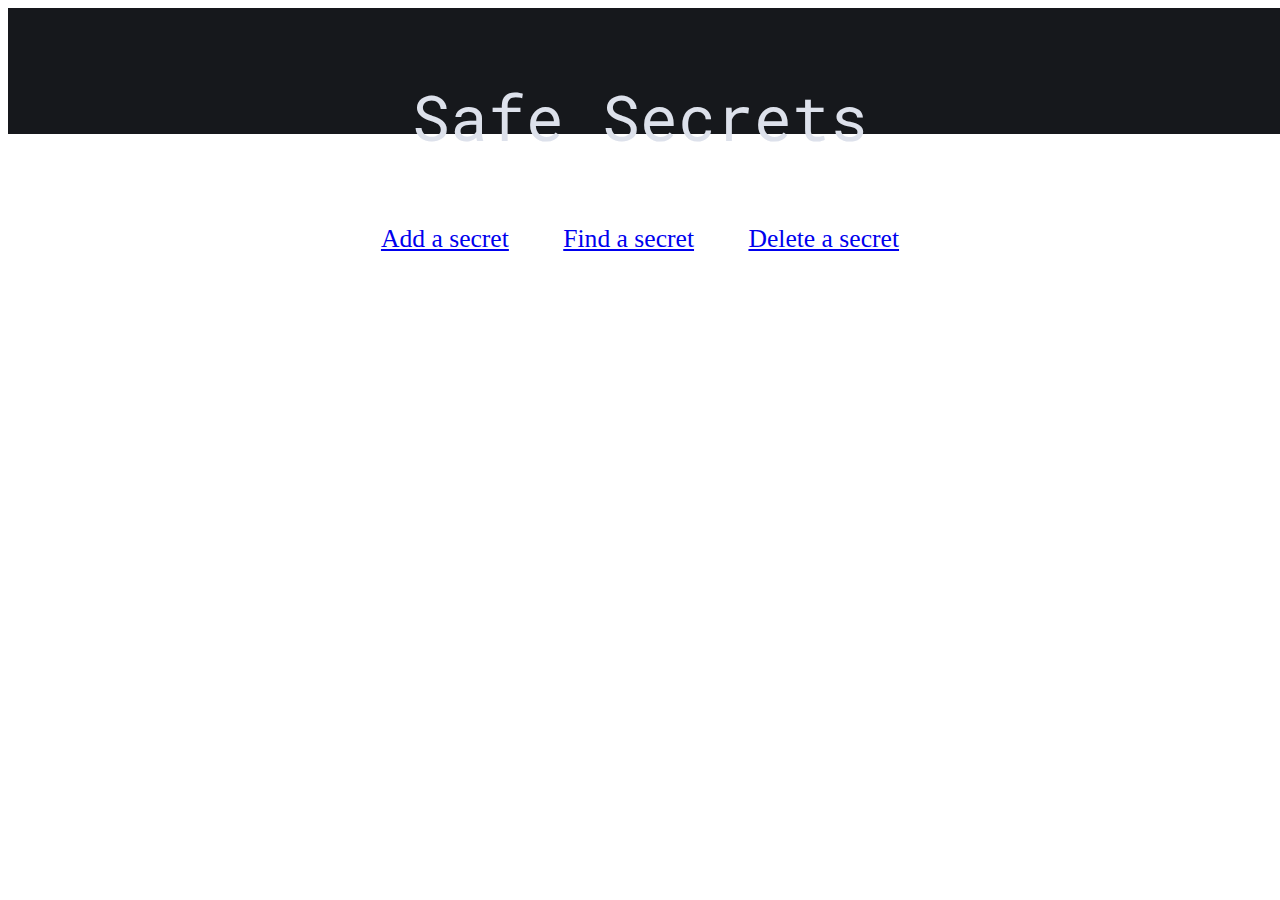
<file: frontend/index.html>
<!doctype html>

<html lang="en">
<head>
  <!-- Required meta tags -->
  <meta charset="utf-8">
  <meta name="viewport" content="width=device-width, initial-scale=1">

  <!-- Bootstrap CSS -->
  <link href="https://cdn.jsdelivr.net/npm/bootstrap@5.0.1/dist/css/bootstrap.min.css" rel="stylesheet" integrity="sha384-+0n0xVW2eSR5OomGNYDnhzAbDsOXxcvSN1TPprVMTNDbiYZCxYbOOl7+AMvyTG2x" crossorigin="anonymous">
  <link rel="stylesheet" href="style.css">

  <meta name="viewport" content="width=device-width, initial-scale=1" /> 

  <title>Your secret</title>  
</head>

<body>
  <div class="topBar blackBG">
    <p class="homeText titleText text-center">Safe Secrets</p>
  </div>

  <div class="holder buttonHolder">
    <a type="button" class="homeBtn button btn btn-dark" href="addSecret.html">Add a secret</a>
    <a type="button" class="homeBtn button btn btn-dark" href="readSecret.html">Find a secret</a>
    <a type="button" class="homeBtn button btn btn-dark" href="deleteSecret.html">Delete a secret</a>
  </div>


  <script src="script.js"></script> 
  <script src="https://cdn.jsdelivr.net/npm/bootstrap@5.0.1/dist/js/bootstrap.bundle.min.js" integrity="sha384-gtEjrD/SeCtmISkJkNUaaKMoLD0//ElJ19smozuHV6z3Iehds+3Ulb9Bn9Plx0x4" crossorigin="anonymous"></script>
</body>
</html>
</file>
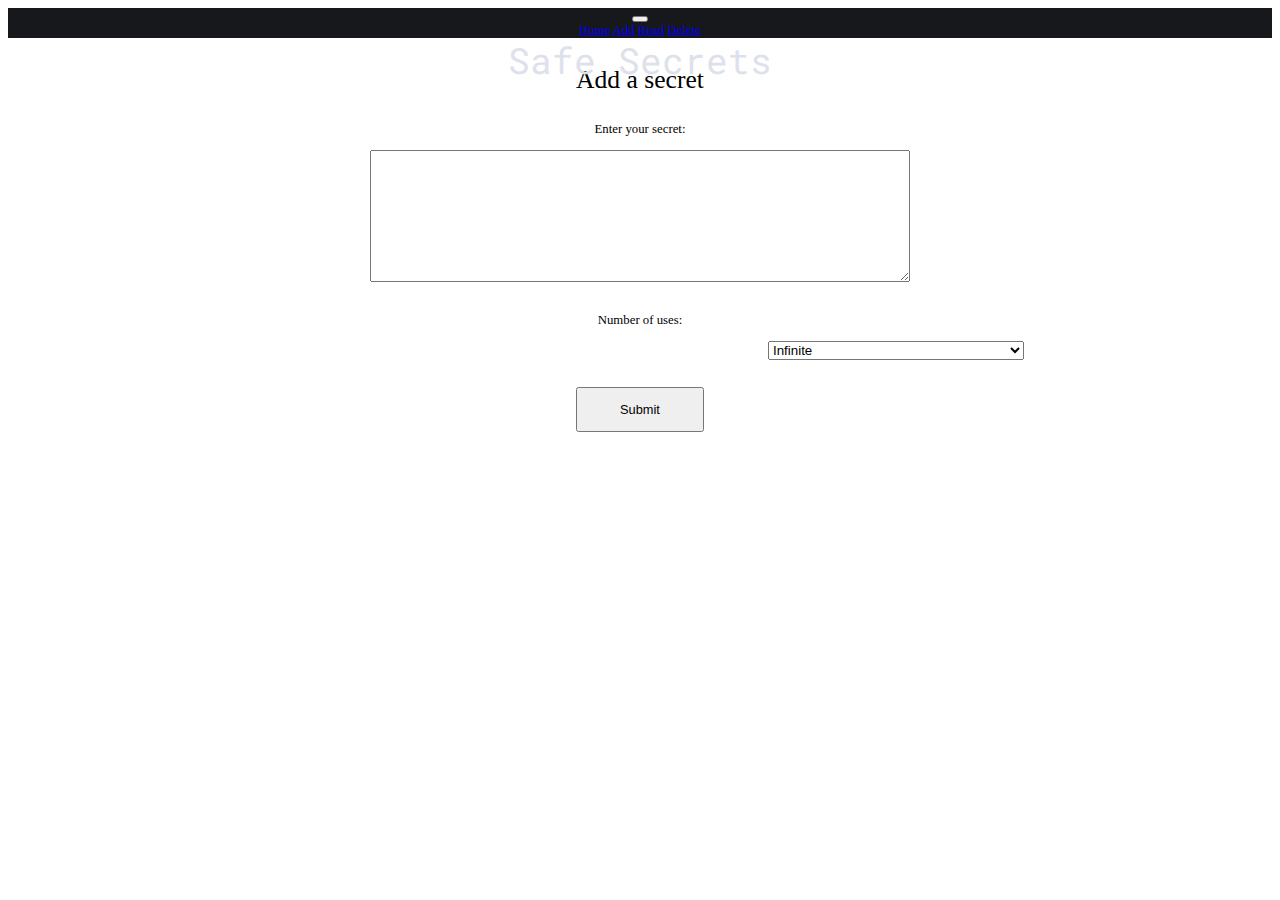
<file: frontend/addSecret.html>
<!doctype html>

<html lang="en">
<head>
    <!-- Required meta tags -->
    <meta charset="utf-8">
    <meta name="viewport" content="width=device-width, initial-scale=1">

    <!-- Bootstrap CSS -->
    <link href="https://cdn.jsdelivr.net/npm/bootstrap@5.0.1/dist/css/bootstrap.min.css" rel="stylesheet" integrity="sha384-+0n0xVW2eSR5OomGNYDnhzAbDsOXxcvSN1TPprVMTNDbiYZCxYbOOl7+AMvyTG2x" crossorigin="anonymous">
    <link rel="stylesheet" href="style.css">

  <title>Add secret</title>
</head>

<body>
  </nav>
  <nav class="navbar navbar-expand-lg navbar-dark darkBG">
    <div class="container-fluid">
      
      <button class="navbar-toggler" type="button" data-bs-toggle="collapse" data-bs-target="#navbarNavAltMarkup" aria-controls="navbarNavAltMarkup" aria-expanded="false" aria-label="Toggle navigation">
        <span class="navbar-toggler-icon"></span>
      </button>
      <div class="collapse navbar-collapse" id="navbarNavAltMarkup">
        <div class="navbar-nav">
          <a class="navBtn nav-link navPage" href="index.html">Home</a>
          <a class="navBtn nav-link navPage active" aria-current="page"  href="addSecret.html">Add</a>
          <a class="navBtn nav-link navPage" href="readSecret.html">Read</a>
          <a class="navBtn nav-link navPage" href="deleteSecret.html">Delete</a>
        </div>
      </div>
    </div>
</div><p class="titleText" >Safe Secrets</p> </div>
  </nav>
 
  <div class="addSecretForm">
    <p class="description holder">Add a secret</p>
    <div class="holder" > <p class="text" > Enter your secret: </p> <textarea type="text" style="padding:1%;" class="textbox" id="addSecretInput" cols="100%" rows="7"></textarea></div>
    
    <div class="holder position-relative"> 
      <p class="text" > Number of uses: </p> 
      <select class="dropdown form-select form-select-lg mb-3" id="addSecretDropdown" aria-label=".form-select-lg example"> 
        <option class="dropdownOpt" selected value="null">Infinite</option>
        <option class="dropdownOpt" value="1">1</option>
        <option class="dropdownOpt" value="2">2</option>
        <option class="dropdownOpt" value="3">3</option>
        <option class="dropdownOpt" value="4">4</option>
        <option class="dropdownOpt" value="5">5</option>
        <option class="dropdownOpt" value="6">6</option>
        <option class="dropdownOpt" value="7">7</option>
        <option class="dropdownOpt" value="8">8</option>
        <option class="dropdownOpt" value="9">9</option>
        <option class="dropdownOpt" value="10">10</option>
        <option class="dropdownOpt" value="20">20</option>
        <option class="dropdownOpt" value="50">50</option>
        <option class="dropdownOpt" value="100">100</option>
      </select>
    </div>

    <button type="button" class="button btn btn-dark" onclick="addSecret();" >Submit</button>
  </div>

  <div class="addSecretOutputForm">
    <div class="holder" > <p class="text" >Your secret's key:</p> <input type="text" class="textbox keyOutput" id="addSecretOutput" disabled></div>
    <div class="holder" > <p class="text" >Your secret's ID:</p> <input type="text" class="id-textbox keyOutput" id="addSecretOutputID" disabled></div>
    <div class="holder" > <p class="text" >Your secret's removal key:</p> <input type="text" class="textbox keyOutput" id="addSecretOutputRemoval" disabled></div>
  </div>

  <script src="script.js"></script> 
  <script src="https://cdn.jsdelivr.net/npm/bootstrap@5.0.1/dist/js/bootstrap.bundle.min.js" integrity="sha384-gtEjrD/SeCtmISkJkNUaaKMoLD0//ElJ19smozuHV6z3Iehds+3Ulb9Bn9Plx0x4" crossorigin="anonymous"></script>
</body>
</html>
</file>
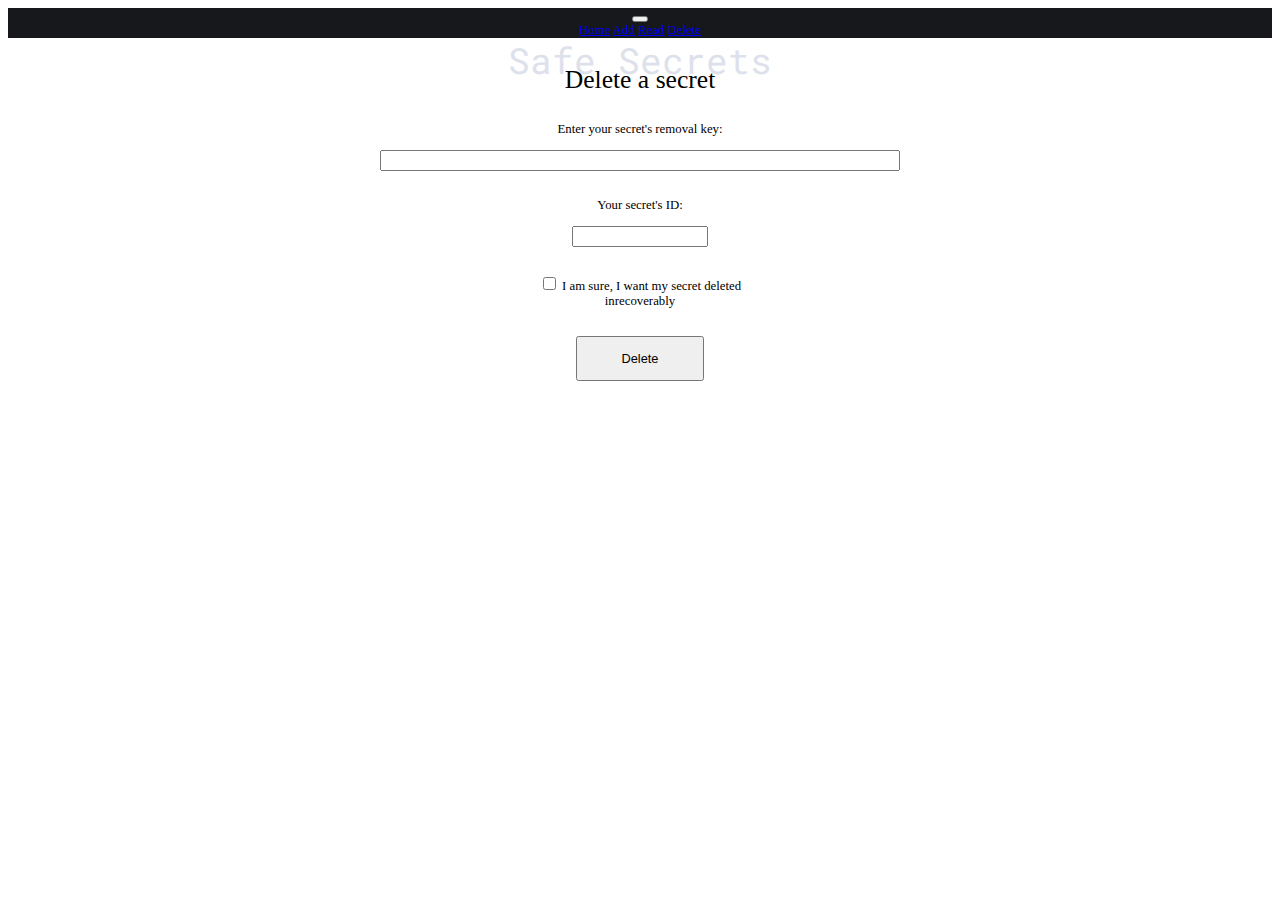
<file: frontend/deleteSecret.html>
<!doctype html>

<html lang="en">
<head>
  <!-- Required meta tags -->
  <meta charset="utf-8">
  <meta name="viewport" content="width=device-width, initial-scale=1">

  <!-- Bootstrap CSS -->
  <link href="https://cdn.jsdelivr.net/npm/bootstrap@5.0.1/dist/css/bootstrap.min.css" rel="stylesheet" integrity="sha384-+0n0xVW2eSR5OomGNYDnhzAbDsOXxcvSN1TPprVMTNDbiYZCxYbOOl7+AMvyTG2x" crossorigin="anonymous">
  <link rel="stylesheet" href="style.css">

  <title>Delete secret</title> 
</head>

<body>
  <nav class="navbar navbar-expand-lg navbar-dark darkBG">
    <div class="container-fluid">
      
      <button class="navbar-toggler" type="button" data-bs-toggle="collapse" data-bs-target="#navbarNavAltMarkup" aria-controls="navbarNavAltMarkup" aria-expanded="false" aria-label="Toggle navigation">
        <span class="navbar-toggler-icon"></span>
      </button>
      <div class="collapse navbar-collapse" id="navbarNavAltMarkup">
        <div class="navbar-nav">
          <a class="navBtn nav-link navPage" href="index.html">Home</a>
          <a class="navBtn nav-link navPage" href="addSecret.html">Add</a>
          <a class="navBtn nav-link navPage" href="readSecret.html">Read</a>
          <a class="navBtn nav-link navPage active" aria-current="page" href="deleteSecret.html">Delete</a>
        </div>
      </div>
    </div>
</div><p class="titleText" >Safe Secrets</p> </div>
  </nav>

  <p class="description holder">Delete a secret</p>

  <div class="holder" > <p class="text" >Enter your secret's removal key:</p> <input type="password" class="textbox" id="deleteSecretInput"></div>
  <div class="holder" > <p class="text" >Your secret's ID:</p> <input type="text" class="id-textbox keyOutput" id="deleteSecretInputID"></div>

  <div class="checkboxHolder holder form-check">
      <input class="form-check-input" type="checkbox" value="" id="deleteSecretCheckbox">
      <label class="form-check-label" for="flexCheckDefault">
        I am sure, I want my secret deleted inrecoverably
      </label>
  </div>

  <button type="button" class="button btn btn-dark" onclick="deleteSecret();">Delete</button>
  <div class="holder deleteStatusDiv", style="visibility:hidden" > <p class="text" >Status: </p> <input type="text" class="textbox" id="deleteSecretStatus" disabled></div>

<script src="script.js"></script> 
<script src="https://cdn.jsdelivr.net/npm/bootstrap@5.0.1/dist/js/bootstrap.bundle.min.js" integrity="sha384-gtEjrD/SeCtmISkJkNUaaKMoLD0//ElJ19smozuHV6z3Iehds+3Ulb9Bn9Plx0x4" crossorigin="anonymous"></script>
</body>
</html>
</file>
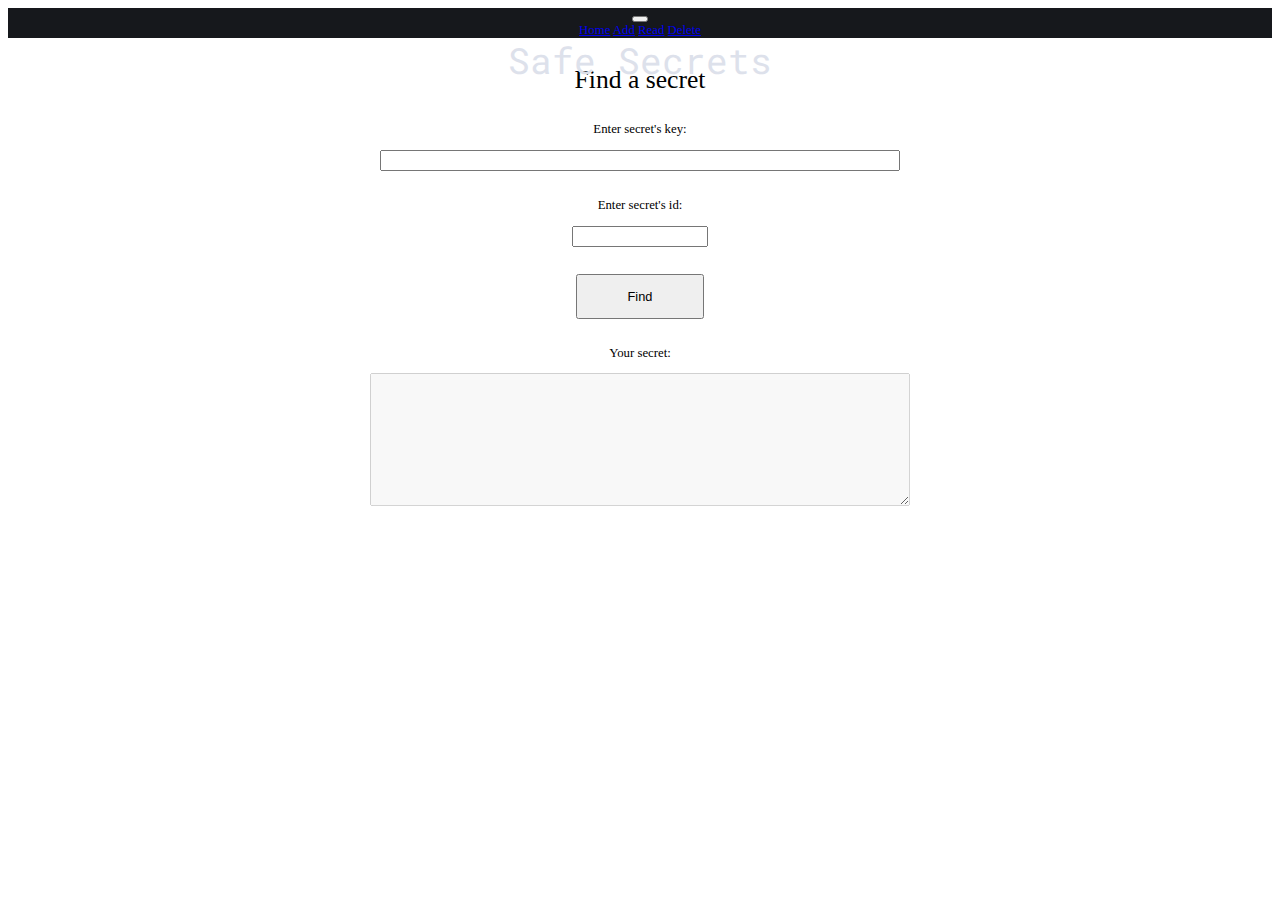
<file: frontend/readSecret.html>
<!doctype html>

<html lang="en">
<head>
  <!-- Required meta tags -->
  <meta charset="utf-8">
  <meta name="viewport" content="width=device-width, initial-scale=1">

  <!-- Bootstrap CSS -->
  <link href="https://cdn.jsdelivr.net/npm/bootstrap@5.0.1/dist/css/bootstrap.min.css" rel="stylesheet" integrity="sha384-+0n0xVW2eSR5OomGNYDnhzAbDsOXxcvSN1TPprVMTNDbiYZCxYbOOl7+AMvyTG2x" crossorigin="anonymous">
  <link rel="stylesheet" href="style.css">

  <title>Get your secret</title>
</head>

<body>
  <nav class="navbar navbar-expand-lg navbar-dark darkBG">
    <div class="container-fluid">
      
      <button class="navbar-toggler" type="button" data-bs-toggle="collapse" data-bs-target="#navbarNavAltMarkup" aria-controls="navbarNavAltMarkup" aria-expanded="false" aria-label="Toggle navigation">
        <span class="navbar-toggler-icon"></span>
      </button>
      <div class="collapse navbar-collapse" id="navbarNavAltMarkup">
        <div class="navbar-nav">
          <a class="navBtn nav-link navPage" href="index.html">Home</a>
          <a class="navBtn nav-link navPage" href="addSecret.html">Add</a>
          <a class="navBtn nav-link navPage active" aria-current="page" href="readSecret.html">Read</a>
          <a class="navBtn nav-link navPage" href="deleteSecret.html">Delete</a>
        </div>
      </div>
    </div>
</div><p class="titleText" >Safe Secrets</p> </div>
  </nav>
 

  <p class="description holder">Find a secret</p>
  <div class="holder" > <p class="text" >Enter secret's key:</p> <input type="password" class="textbox" id="readSecretInput"></div>
  <div class="holder" > <p class="text" >Enter secret's id:</p> <input type="text" class="id-textbox" id="readSecretInputID"></div>

  <button type="button" class="button btn btn-dark" onclick="getSecret();">Find</button>

  <div class="holder" > <p class="text" > Your secret: </p> <textarea type="text" style="padding:1%;" class="textbox" id="readSecretOutput" cols="100%" rows="7" disabled></textarea></div>
  <div class="holder warningDiv", style="visibility:hidden" > <p class="text" >Warning: </p> 
  <input type="text" class="textbox"  disabled value="This was the last use of this secret!" style="color:red; text-align:center;"></div>


  <script src="script.js"></script> 
  <script src="https://cdn.jsdelivr.net/npm/bootstrap@5.0.1/dist/js/bootstrap.bundle.min.js" integrity="sha384-gtEjrD/SeCtmISkJkNUaaKMoLD0//ElJ19smozuHV6z3Iehds+3Ulb9Bn9Plx0x4" crossorigin="anonymous"></script>

</body>
</html>
</file>
<file: frontend/style.css>
@import url('https://fonts.googleapis.com/css2?family=Roboto+Mono&display=swap');


@media screen and (max-width: 481px){
    .navPage {
        font-size:4vw;
    }

    .titleText {
        font-family: 'Roboto Mono', monospace;
        font-size: 7vw;
        margin-left: auto;
        margin-right: auto;
        color: #dde1eb;
    
        position: absolute;
        top:1vh;
        left: 1vw;
        right: 1vw;
        pointer-events: none;
    }

    .homeText {
        top:3vh;
        font-size: 9vw;
        width:70vw;
    }

    .button {
        font-size: 2vh;
        
        margin-top:2vh;
        margin-left: auto;
        margin-right: auto;
        padding-top: 1vh;
        padding-bottom: 1vh;
        width:50vw;
        height:5vh;
    }

    .homeBtn {
        margin-top:7vh;
        width:60vw;
        height:7vh;
        font-size: 5vw;
        padding-top:1.5vh;
    }

    .description {
        font-size:4vh;
    }
    
    .text {
        font-size: 2.3vh;
    }

    .textbox {
        font-size:2vh;
        width: 80vw;
        text-align: center;
    }

    .id-textbox {
        font-size:2vh;
        width: 30vw;
        text-align: center;
    }

    .keyOutput {
        width: 60vw;
    }

    .dropdown {
        margin-left: auto;
        margin-right: auto;
        width: 50vw;
        font-size: 2vh;
    }

    #deleteSecretInput {
        width:50vw;
        height:4vh;
        font-size: 2vh;
    }

    .checkboxHolder {
        width: 60vw; 
        font-size: 2vh;
        margin-left: auto; 
        margin-right: auto;
    }

    .holder {
        margin-top:2vh;
    }
}

@media screen and (min-width: 481px){
    .titleText {
        font-family: 'Roboto Mono', monospace;
        font-size: 4vh;
        margin-left: auto;
        margin-right: auto;
        color: #dde1eb;
    
        position: absolute;
        top:0;
        left: 1vw;
        right: 1vw;
        pointer-events: none;
    }

    .homeText {
        top:1.3vh;
        font-size: 7vh;
        width:70vw;
    }

    .button {
        font-size: 1vw;
        margin-top:3vh;
        margin-left:2vw;
        margin-right: 2vw;
        width:10vw;
        height: 5vh;
    }

    .homeBtn {
        font-size: 2vw;
        margin-top:3vh;
        margin-left:2vw;
        margin-right: 2vw;
        width:22vw;
        height: 8vh;
        padding-top:1vh;
    }
    

    .description {
        font-size:2vw;
    }
    
    .text {
        font-size: 1vw;
    }

    .dropdown {
        margin-left: 40vw;
        width: 20vw;
    }

    .keyOutput {
        width:30vw;
    }

    .textbox {
        width: 40vw;
        text-align: center;
    }

    .id-textbox {
        width:10vw;
        text-align: center;
    }

    .checkboxHolder {
        width: 20vw; 
        margin-left: auto; 
        margin-right: auto;
    }

    .holder {
        margin-top:3vh;
    }
}

.addSecretOutputForm {
    display: none;
}

.topBar {
    width: 100vw;
    height: 14vh;
    margin-top:0px;
}

body {
    text-align: center;
    font-family: 'Lucida Console';
    font-size: 1vw;
}

.blackBG {
    background-color: #16181c;
}

.buttonHolder {
    text-align: center;
    margin: auto;
    padding-top: 10vh;
}

.navbar-expand-lg {
    background-color: #16181c;
}
</file>
